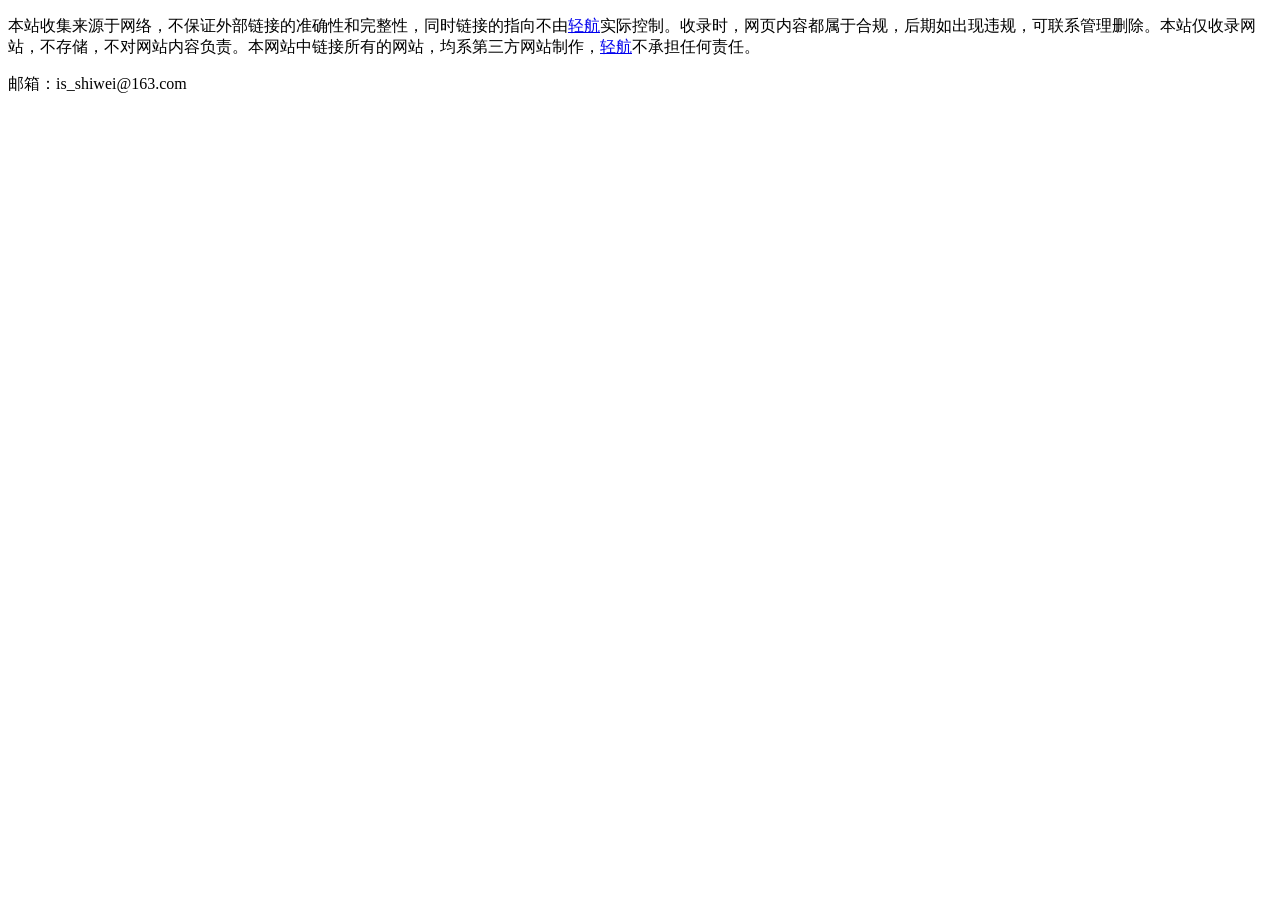
<file: about/index.html>
<!DOCTYPE html>
<html lang="en">
	<head>
		<meta charset="utf-8">
		<title>
			
		</title>
        <meta name="viewport" content="width=device-width, initial-scale=1">
        <meta name="viewport" content="width=device-width, initial-scale=1, maximum-scale=1, user-scalable=no">
        <link rel="stylesheet" href="https://is-shiwei.com/media/css/about.css">
	</head>
	<body>
    

        <div class="about" id="about">
           <div>
            <p>本站收集来源于网络，不保证外部链接的准确性和完整性，同时链接的指向不由<a href="#">轻航</a>实际控制。收录时，网页内容都属于合规，后期如出现违规，可联系管理删除。本站仅收录网站，不存储，不对网站内容负责。本网站中链接所有的网站，均系第三方网站制作，<a href="#">轻航</a>不承担任何责任。</p>
           </div>
            <p>邮箱：is_shiwei@163.com</p>
        </div>


          

        <script src="https://is-shiwei.com/media/js/bootstrap.min.js"></script>
	</body>
	
</html>
</file>
